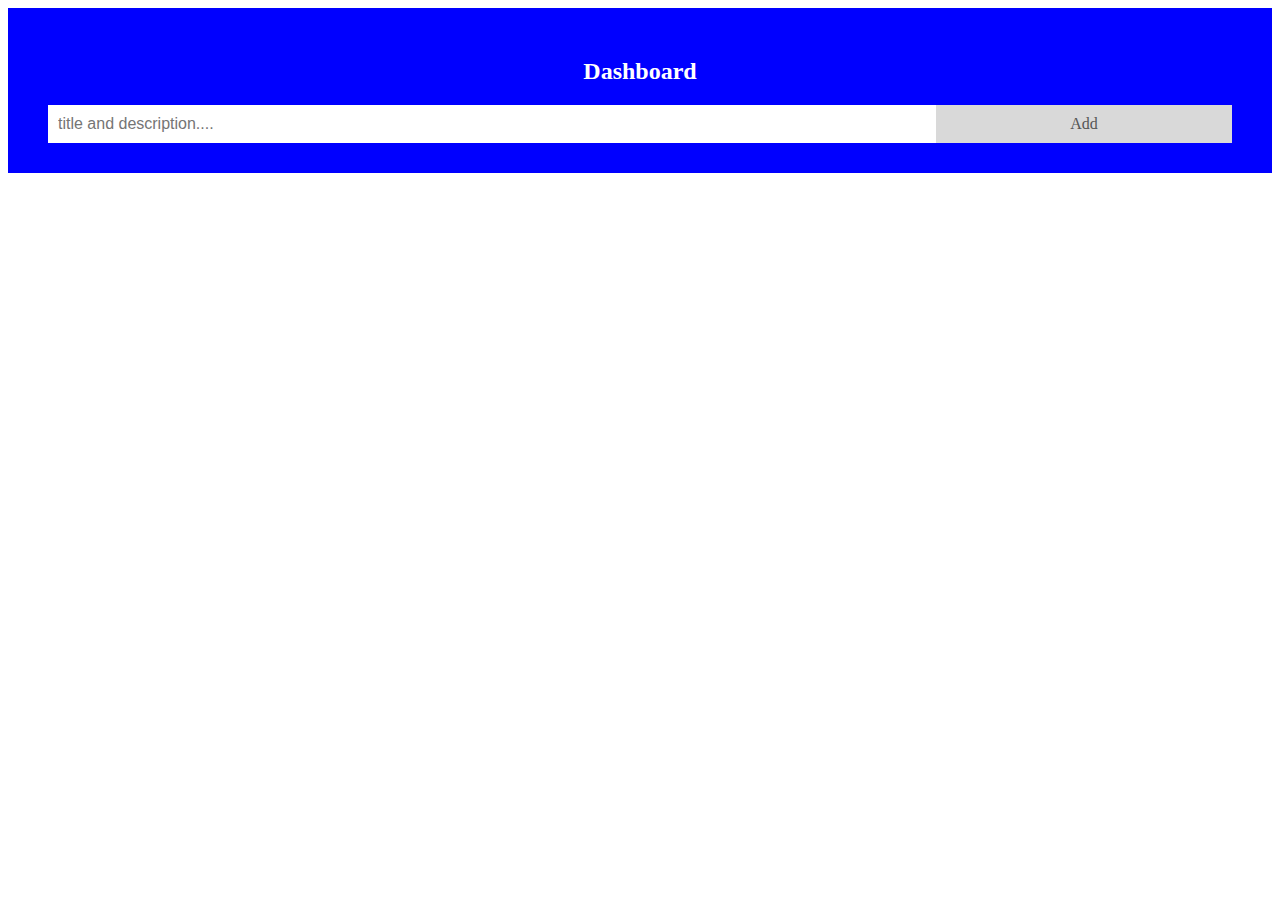
<file: dashboard.html>
<!DOCTYPE html>
<html lang="en">
<head>
    <meta charset="UTF-8">
    <meta name="viewport" content="width=device-width, initial-scale=1.0">
    <link rel="stylesheet" href="dashboardstyle.css">
    <script src="dashboard.js"></script>
    <title>Document</title>
</head>
<body>
    <div id="myDIV" class="header">
        <h2>Dashboard</h2>
        <input type="text" id="myInput" placeholder="title and description....">
        
        <span onclick="newElement()" class="addBtn">Add</span>
      </div>
      
      <ul id="myUL">
        <!--<li>Hit the gym</li>
        <li class="checked">Pay bills</li>
        <li>Meet George</li>
        <li>Buy eggs</li>
        <li>Read a book</li>
        <li>Organize office</li>--->
      </ul>
</body>
</html>
</file>
<file: dashboardstyle.css>
/* Include the padding and border in an element's total width and height */
* {
    box-sizing: border-box;
  }
  
  /* Remove margins and padding from the list */
  ul {
    margin: 0;
    padding: 0;
  }
  
  /* Style the list items */
  ul li {
    cursor: pointer;
    position: relative;
    padding: 12px 8px 12px 40px;
    background: #eee;
    font-size: 18px;
    transition: 0.2s;
  
    /* make the list items unselectable */
    -webkit-user-select: none;
    -moz-user-select: none;
    -ms-user-select: none;
    user-select: none;
  }
  
  /* Set all odd list items to a different color (zebra-stripes) */
  ul li:nth-child(odd) {
    background: #f9f9f9;
  }
  
  /* Darker background-color on hover */
  ul li:hover {
    background: #ddd;
  }
  
  /* When clicked on, add a background color and strike out text */
  ul li.checked {
    background: #888;
    color: #fff;
    text-decoration: line-through;
  }
  
  /* Add a "checked" mark when clicked on */
  ul li.checked::before {
    content: '';
    position: absolute;
    border-color: #fff;
    border-style: solid;
    border-width: 0 2px 2px 0;
    top: 10px;
    left: 16px;
    transform: rotate(45deg);
    height: 15px;
    width: 7px;
  }
  
  /* Style the close button */
  .close {
    position: absolute;
    right: 0;
    top: 0;
    padding: 12px 16px 12px 16px;
  }
  
  .close:hover {
    background-color:blue;
    color: white;
  }
  
  /* Style the header */
  .header {
    background-color:blue;
    padding: 30px 40px;
    color: white;
    text-align: center;
  }
  
  /* Clear floats after the header */
  .header:after {
    content: "";
    display: table;
    clear: both;
  }
  
  /* Style the input */
  input {
    margin: 0;
    border: none;
    border-radius: 0;
    width: 75%;
    padding: 10px;
    float: left;
    font-size: 16px;
  }
  
  /* Style the "Add" button */
  .addBtn {
    padding: 10px;
    width: 25%;
    background: #d9d9d9;
    color: #555;
    float: left;
    text-align: center;
    font-size: 16px;
    cursor: pointer;
    transition: 0.3s;
    border-radius: 0;
  }
  
  .addBtn:hover {
    background-color: #bbb;
  }
</file>
